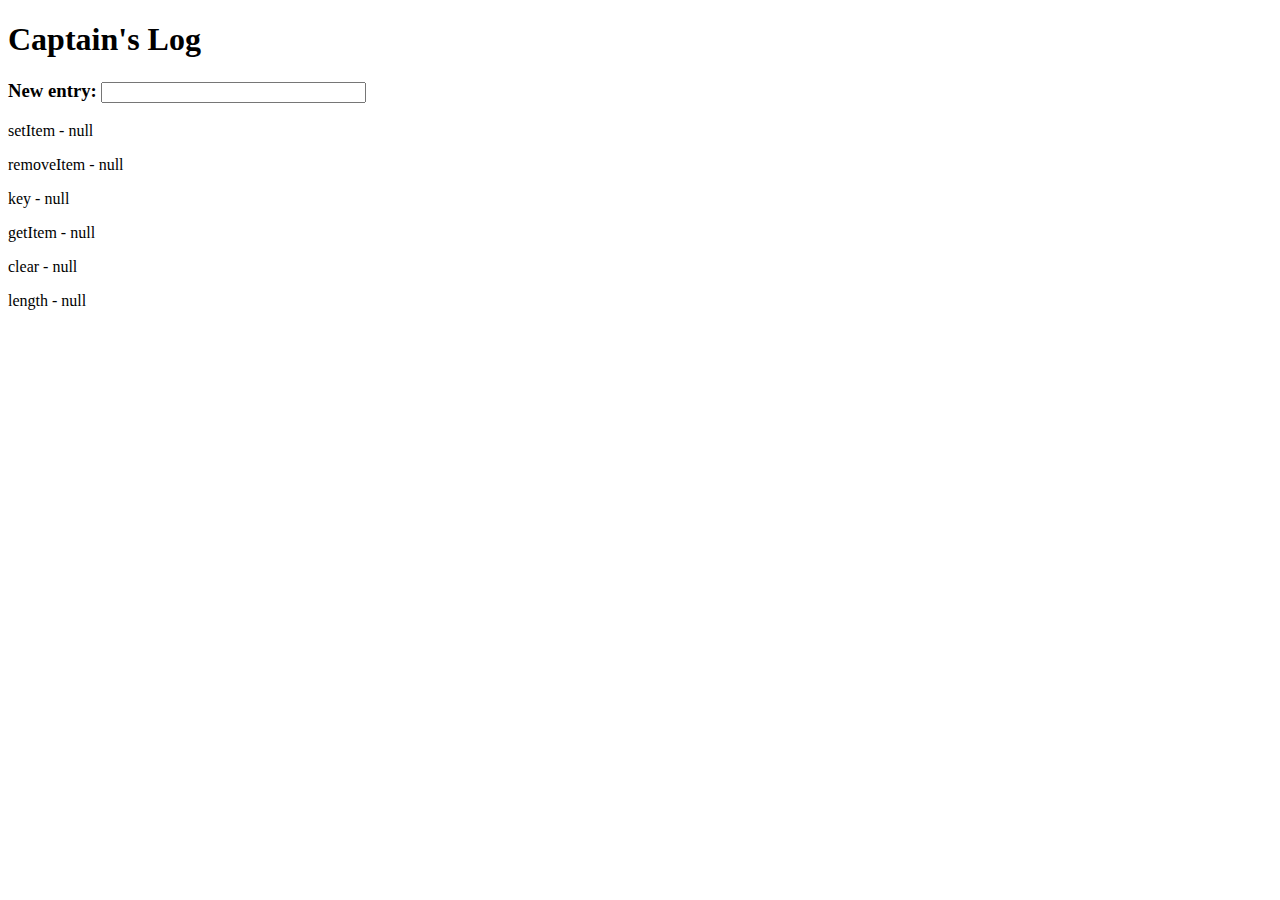
<file: captainslog/index.html>
<!DOCTYPE html>

<html>

<head>
	<title>Captain's Log</title>
	<script src="https://ajax.googleapis.com/ajax/libs/jquery/2.2.0/jquery.min.js"></script>
	<script>

  $(document).ready(function() {
            displayLog();
            $("#msg").change(storeLog);
        });

        function displayLog() {
            for(key in localStorage) {
                $("#log").prepend("<p>" + key + " - " + localStorage.getItem(key) + "</p>");
            }
        }

        function storeLog() {
            var time = new Date();
            localStorage.setItem(time, $("#msg").val());
            $("#msg").val("");
            displayLog();
        }

	</script>
</head>

<body>
	<h1>Captain's Log</h1>
	<h3>New entry: <input type="text" id="msg" name="msg" size="30" /></h3>
	<div id="log"></div>
</body>
</html>
</file>
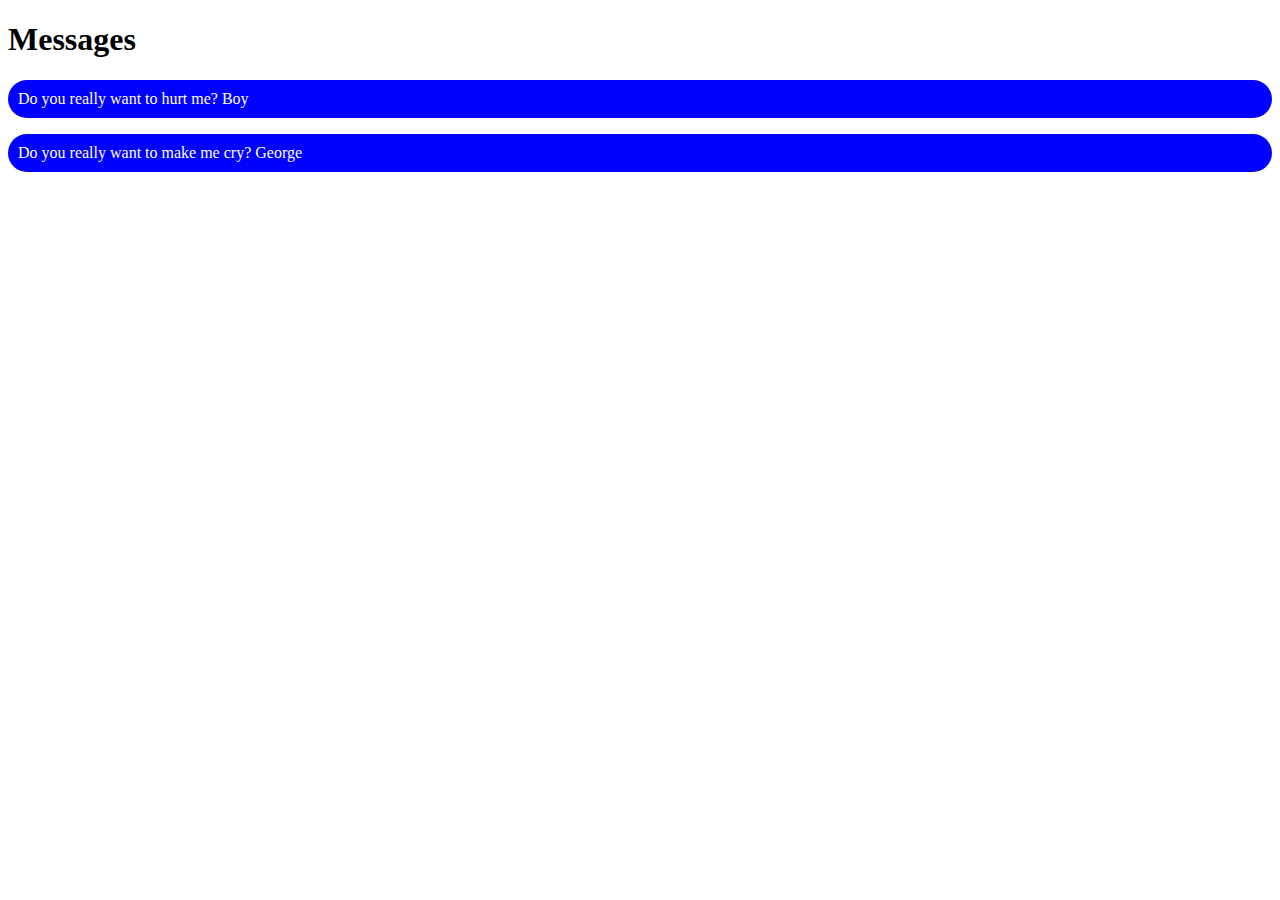
<file: messages/index.html>
<!DOCTYPE html>

<html>

<head>
	<meta charset="utf-8" />
	<title>Messages</title>
	<script src="lab.js"></script>
	<link rel="stylesheet" href="style.css" type="text/css" />
</head>

<body onload="parse()">
	<h1>Messages</h1>
	<div id="messages"></div>
</body>

</html>
</file>
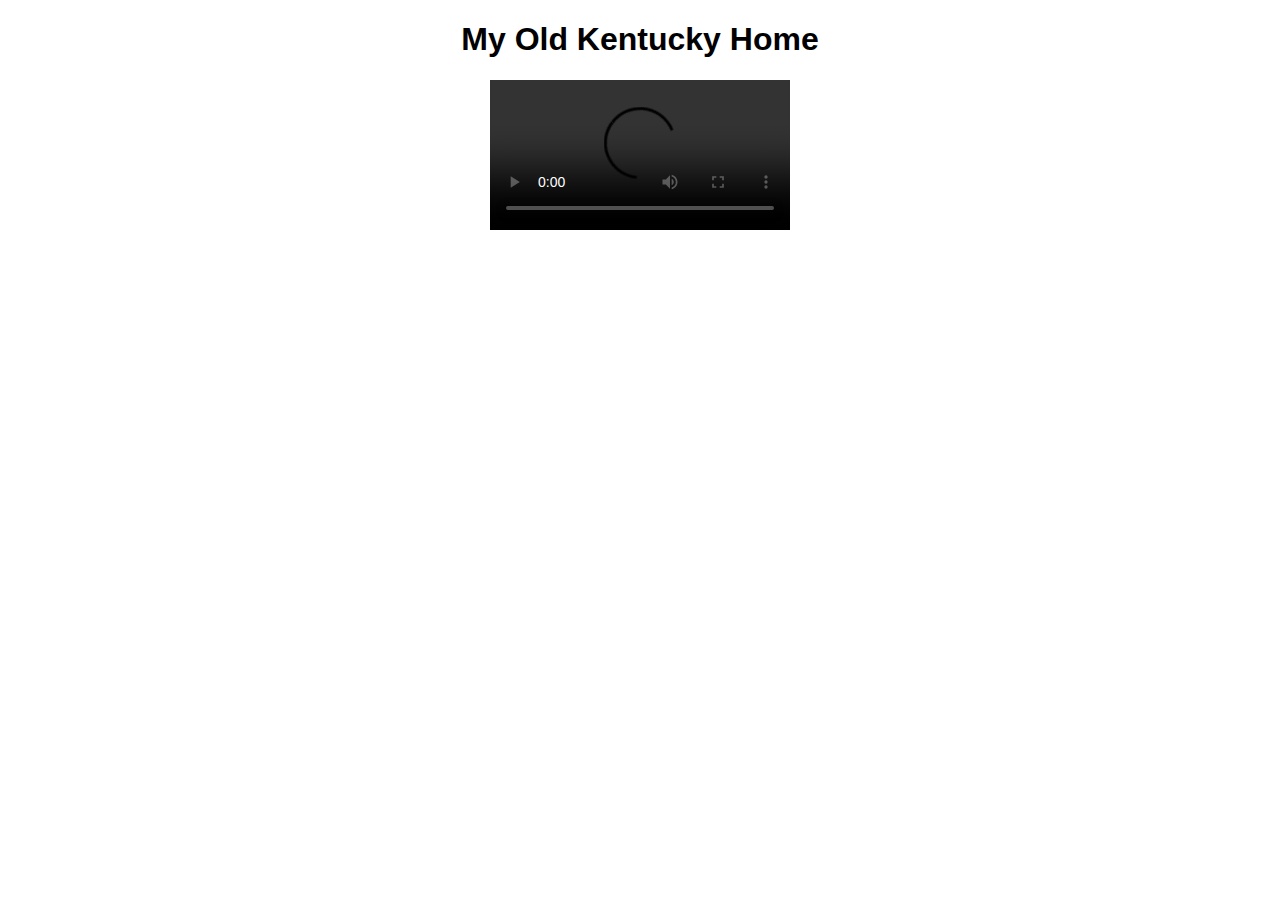
<file: my_old_kentucky_home/index.html>
<!DOCTYPE html>
<html>
<head>
<meta charset="utf-8" />
<title>My Old Kentucky Home</title>
<link rel="stylesheet" href="style.css" type="text/css" />
</head>

<body>

<h1 id="title">My Old Kentucky Home</h1>

<video src="https://www.cs.tufts.edu/comp/20/my_old_kentucky_home.mp4" id="music_video" controls></video>
<div id="lyrics"></div>

<script>
  // Complete this section and create a CSS file named style.css
function displayLyrics() {
		var musicVideo = document.getElementById("music_video");
		var lyrics = document.getElementById("lyrics");
		var currTime = musicVideo.currentTime;
		
		if (currTime > 0 && currTime < 7){
			lyrics.innerHTML = '<img src="k-d-icon.png" alt="Kentucky Derby Icon" style="width:304px;height:228px">';
		}

		else if (currTime > 7 && currTime < 35){
			lyrics.innerHTML = "<p>" + 
			"The sun shines bright in My Old Kentucky Home," + "<br>" + 
			"'Tis summer, the people are gay;" + "<br>" + 
			"The corn-top's ripe and the meadow's in the bloom" + "<br>" + 
			"While the birds make music all the day" + "</p>" 
		}
		else if (currTime > 35 && currTime < 63) {
			lyrics.innerHTML = "<p>" + 
			"The young folks roll on the little cabin floor," + "<br>" +
			"All merry, all happy and bright;" + "<br>" +
			"By 'n' by hard times comes a knocking at the door" + "<br>" +
			"Then My Old Kentucky Home, good night!" + "</p>";
 
		}
		else if(currTime > 63 && currTime < 90) {
			lyrics.innerHTML = "<p>" +
			"Weep no more my lady" + "<br>" +
			"Oh weep no more today;" + "<br>" +
			"We will sing one song" + "<br>" +
			"For My Old Kentucky Home" + "<br>" +
			"For My Old Kentucky Home, far away" + "</p>";
		}
		
		else if(currTime > 90 && currTime < 93) {
			lyrics.innerHTML = '<img src="k-derby.jpg" alt="Kentucky Derby Horses" style="width:304px;height:228px">';
		}

	}
	var musicVideo = document.getElementById("music_video");
	musicVideo.addEventListener("timeupdate", displayLyrics, true);
</script>
</body>
</html>
</file>
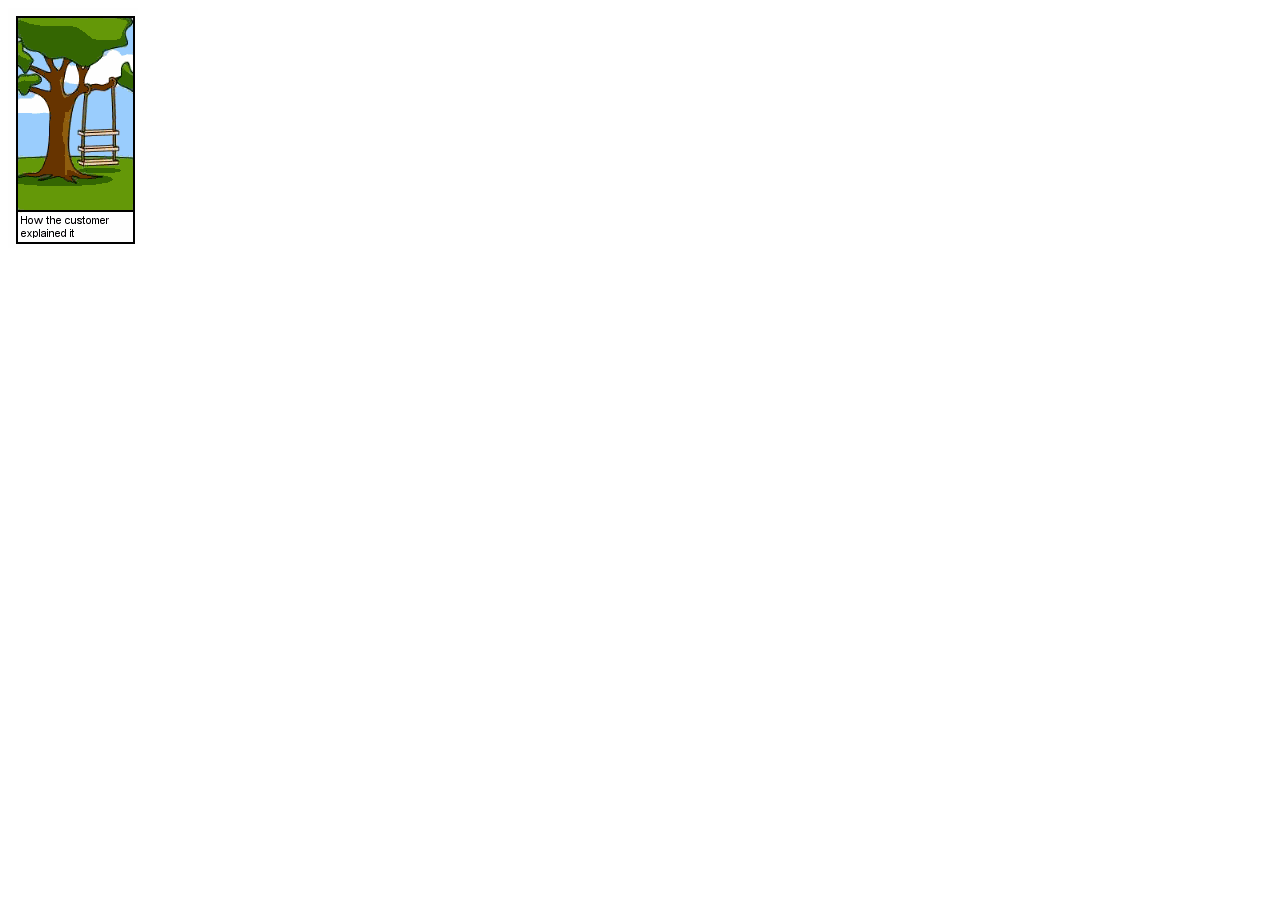
<file: responsive/index.html>
<!DOCTYPE HTML>

<html>

<head>
  <title>Software Development</title>
  <link rel="stylesheet" href="responsive.css"/>
  <meta charset="utf-8" />
</head>

<body>
  <div class="software"></div>
</body>
</html>
</file>
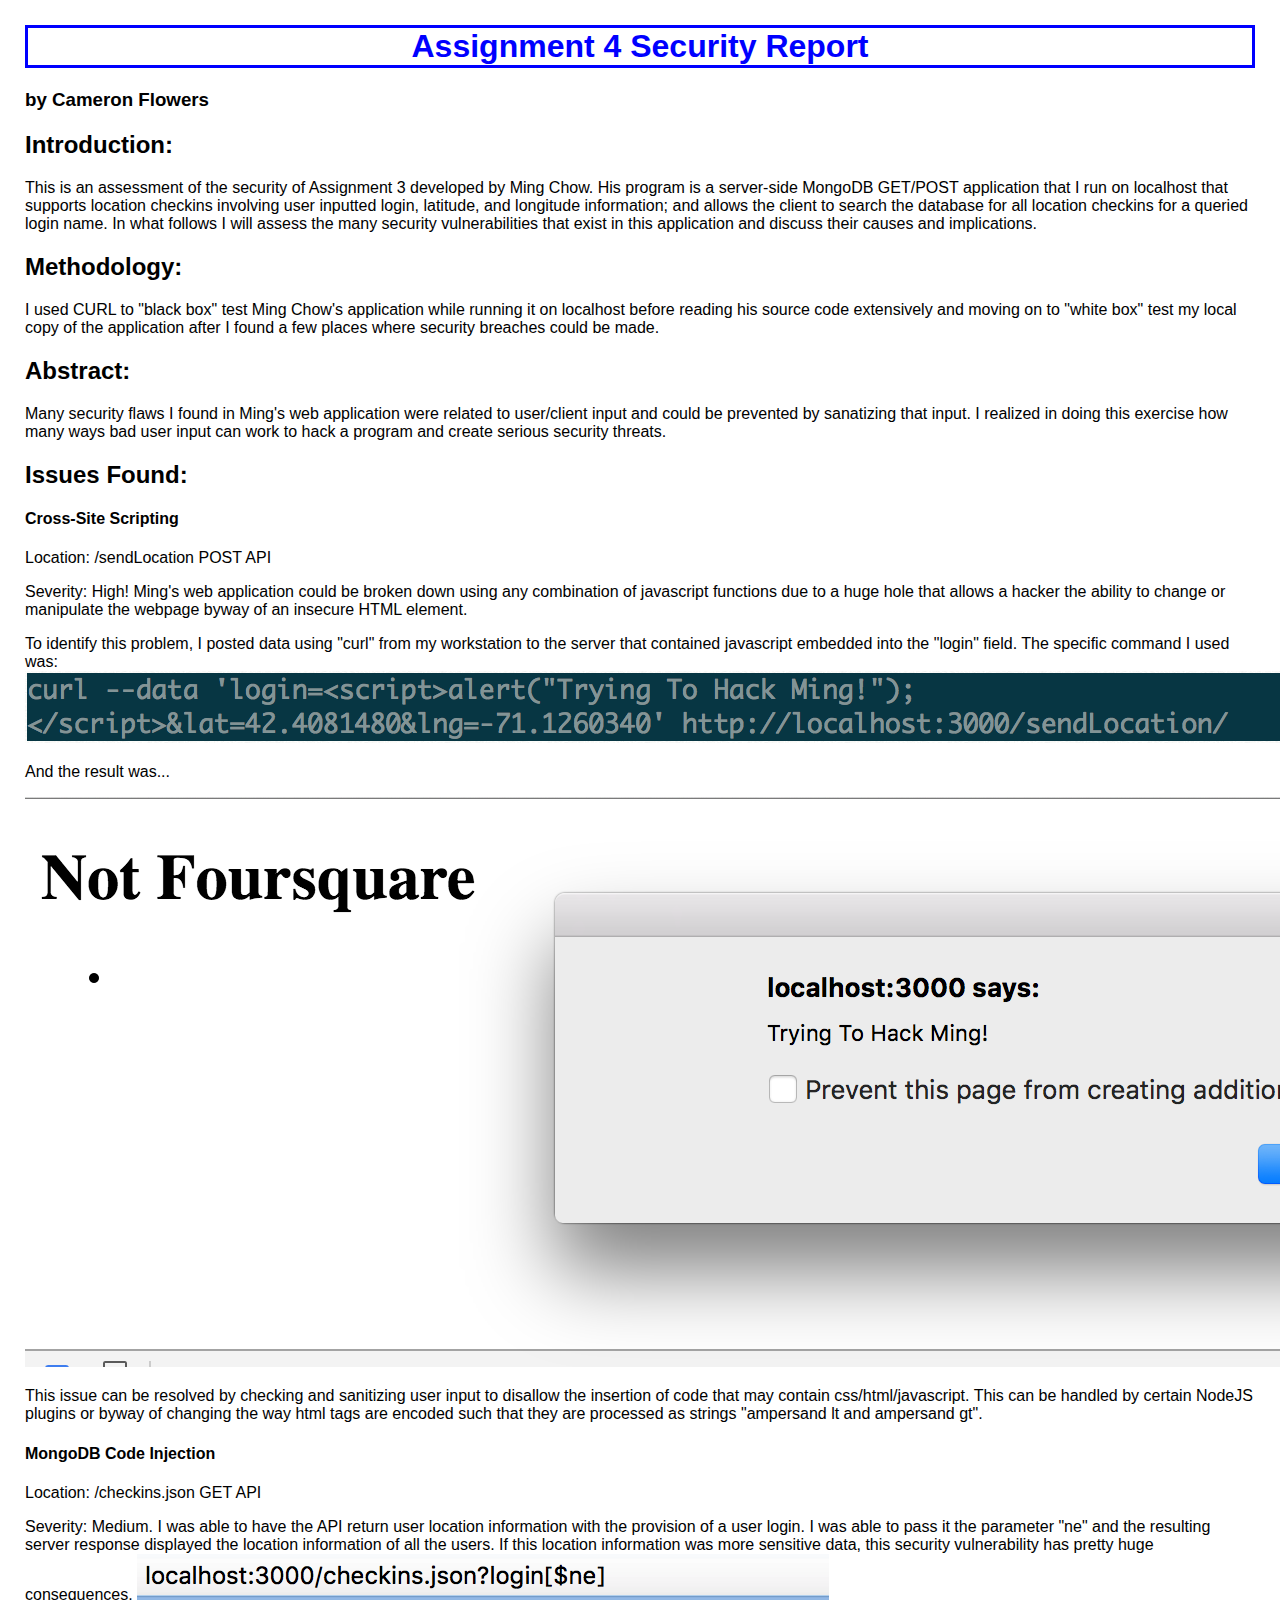
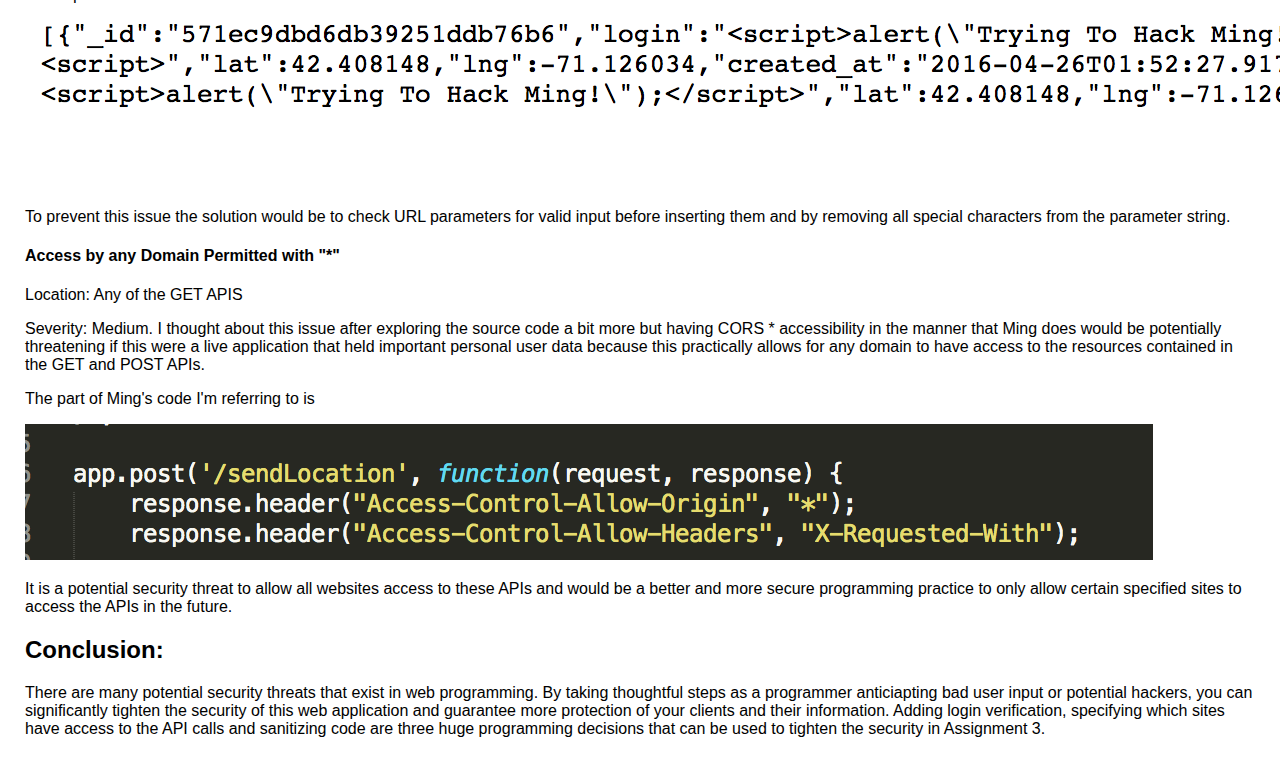
<file: security/index.html>
<!DOCTYPE html>
<html>
<head>
    <title>Security Report</title>
    <link rel="stylesheet" type="text/css" href="style.css"></link>
</head>
<body>
	<h1>Assignment 4 Security Report</h1>
	<h3>by Cameron Flowers </h3>
	<h2>Introduction:</h2>
	<p>This is an assessment of the security of Assignment 3 developed by Ming Chow. His program is a server-side MongoDB GET/POST application that I run on localhost that supports location checkins involving user inputted login, latitude, and longitude information; and allows the client to search the database for all location checkins for a queried login name. In what follows I will assess the many security vulnerabilities that exist in this application and discuss their causes and implications. </p>
	<h2>Methodology:</h2>
	<p>
		I used CURL to "black box" test Ming Chow's application while running it on localhost before reading his source code extensively and moving on to "white box" test my local copy of the application after I found a few places where security breaches could be made. 
	</p>
	<h2>Abstract:</h2>
	<p>Many security flaws I found in Ming's web application were related to user/client input and could be prevented by sanatizing that input. I realized in doing this exercise how many ways bad user input can work to hack a program and create serious security threats.</p>
	<h2>Issues Found:</h2>

	<h4>Cross-Site Scripting</h4>
	<p>Location: /sendLocation POST API</p>
	<p>Severity: High! Ming's web application could be broken down using any combination of javascript functions due to a huge hole that allows a hacker the ability to change or manipulate the webpage byway of an insecure HTML element.</p>
	<p>To identify this problem, I posted data using "curl" from my workstation to the server that contained  javascript embedded into the "login" field. The specific command I used was:<img src="curl.png"/></p>
	<p>And the result was...</p>
	<p><img src="hacked1.png"/></p>
	<p>This issue can be resolved by checking and sanitizing user input to disallow the insertion of code that may contain css/html/javascript. This can be handled by certain NodeJS plugins or byway of changing the way html tags are encoded such that they are processed as strings "ampersand lt and ampersand gt".</p>

	<h4>MongoDB Code Injection</h4>
	<p>Location: /checkins.json GET API</p>
	<p>Severity: Medium. I was able to have the API return user location information with the provision of a user login. I was able to pass it the parameter "ne" and the resulting server response displayed the location information of all the users. If this location information was more sensitive data, this security vulnerability has pretty huge consequences. <img src="ne.png"/> <img src="hacked2.png"/></p>
	<p>To prevent this issue the solution would be to check URL parameters for valid input before inserting them and by removing all special characters from the parameter string.</p>
	
	
	<h4>Access by any Domain Permitted with "*"</h4>
	<p>Location: Any of the GET APIS</p>
	<p>Severity: Medium. I thought about this issue after exploring the source code a bit more but having CORS * accessibility in the manner that Ming does would be potentially threatening if this were a live application that held important personal user data because this practically allows for any domain to have access to the resources contained in the GET and POST APIs. </p>
	<p>The part of Ming's code I'm referring to is</p>
	<p><img src="corsstar.png"/></p>
	<p>It is a potential security threat to allow all websites access to these APIs and would be a better and more secure programming practice to only allow certain specified sites to access the APIs in the future.</p>
	
	<h2>Conclusion:</h2>
	<p>There are many potential security threats that exist in web programming. By taking thoughtful steps as a programmer anticiapting bad user input or potential hackers, you can significantly tighten the security of this web application and guarantee more protection of your clients and their information. Adding login verification, specifying which sites have access to the API calls and sanitizing code are three huge programming decisions that can be used to tighten the security in Assignment 3. </p>

</body>
</html>
</file>
<file: messages/style.css>
p {
	background-color: blue;
	border-radius: 50px;
	padding: 10px;
}

#messages {
	font-family:Georgia;
	color: white;
}
</file>
<file: my_old_kentucky_home/style.css>
#lyrics {
	font-style: bold;
	font-family: Impact;  
	text-align: center;
}

#music_video {
	display: block;
	margin: 0 auto;
}

#title {
	text-align: center;
	font-weight: bold;
	font-family: sans-serif;
}
</file>
<file: responsive/responsive.css>
.software{
			
		width:130px; height:240px; background:url(software.png) 0px 0px;

}

@media all and (min-width: 1201px) { 

  .software{
  	background:url(software.png) 0px 0px;
  }

}

@media all and (max-width: 1200px) and (min-width: 1101px) {
  .software{
       	background:url(software.png) -130px 0px;
  }

}


@media all and (max-width: 1100px) and (min-width: 1001px) {

  .software{
  	background:url(software.png) -255px 0px;
  } 

}


@media screen and (max-width: 1000px) and (min-width: 901px) {
     .software{
  	background:url(software.png) -380px 0px;
  }
}

@media screen and (min-width: 801px) and (max-width: 900px) {
  .software{
  	background:url(software.png) -513px 0px;
  }
}


@media screen and (max-width: 800px) and (min-width: 701px) {
     .software{
  	background:url(software.png) 0px -240px;
  } 
}


@media screen and (max-width: 700px) and (min-width: 601px) {
     .software{ 
  	background:url(software.png) -130px -240px;
  }
}

@media screen and (max-width: 600px) and (min-width: 501px) {
     .software{
  	background:url(software.png) -255px -240px;
  }
}


@media screen and (max-width: 500px) and (min-width: 401px) {
     .software{
  	background:url(software.png) -380px -240px;
  }
}


@media screen and (max-width: 400px) and (min-width: 0px) {
     .software{
  	background:url(software.png) -513px -240px;
  }
}
</file>
<file: security/style.css>
body {
	margin: 25px;
	font-family: Arial;
}
h1 {
	border: solid;
	text-align: center;
	color: blue;
}
</file>
